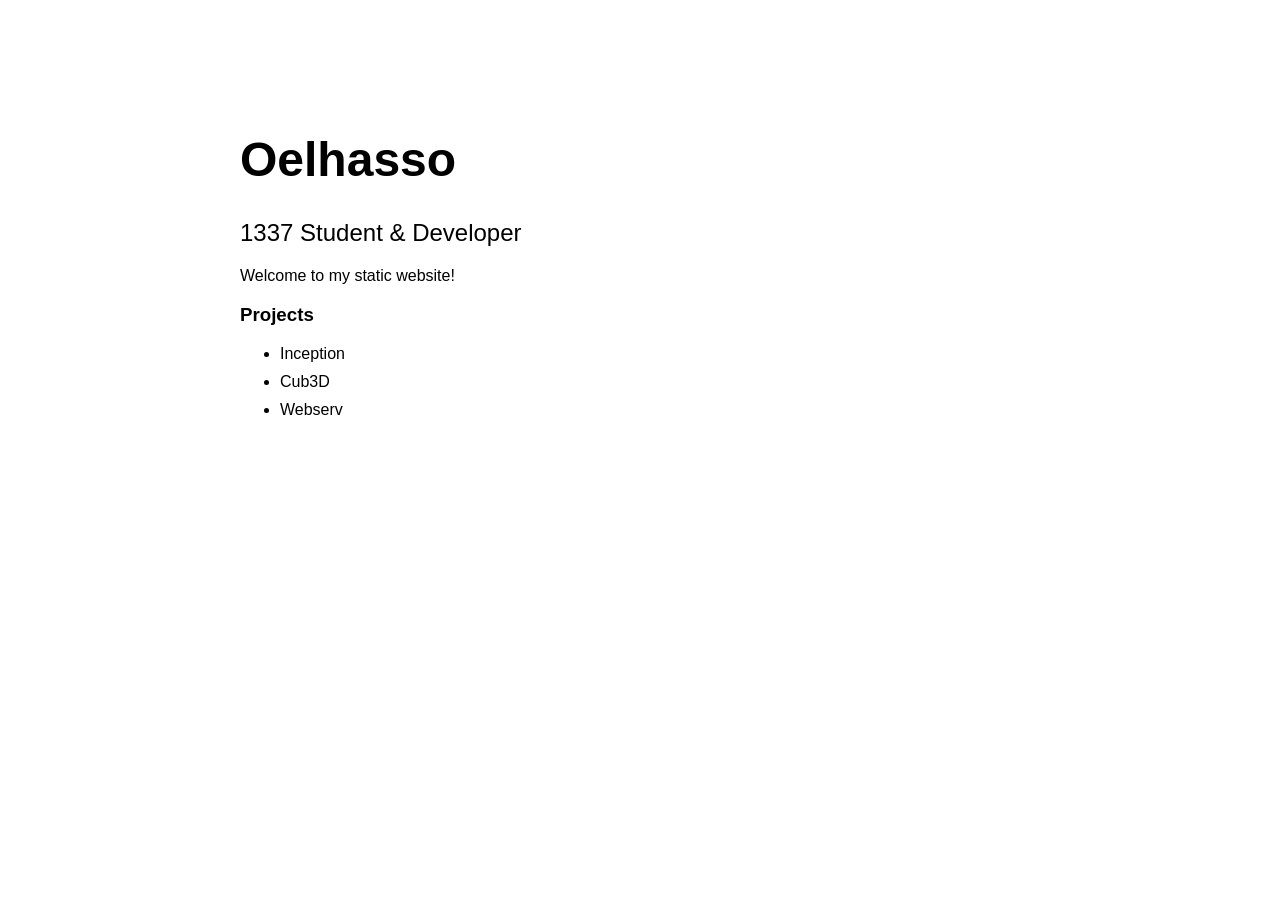
<file: srcs/requirements/static/conf/index.html>
<!DOCTYPE html>
<html>
<head>
    <meta charset="UTF-8">
    <title>Oelhasso - Portfolio</title>
    <link rel="stylesheet" href="style.css">
</head>
<body>
    <h1>Oelhasso</h1>
    <h2>1337 Student & Developer</h2>
    <p>Welcome to my static website!</p>

    <h3>Projects</h3>
    <ul>
        <li>Inception</li>
        <li>Cub3D</li>
        <li>Webserv</li>
    </ul>
</body>
</html>
</file>
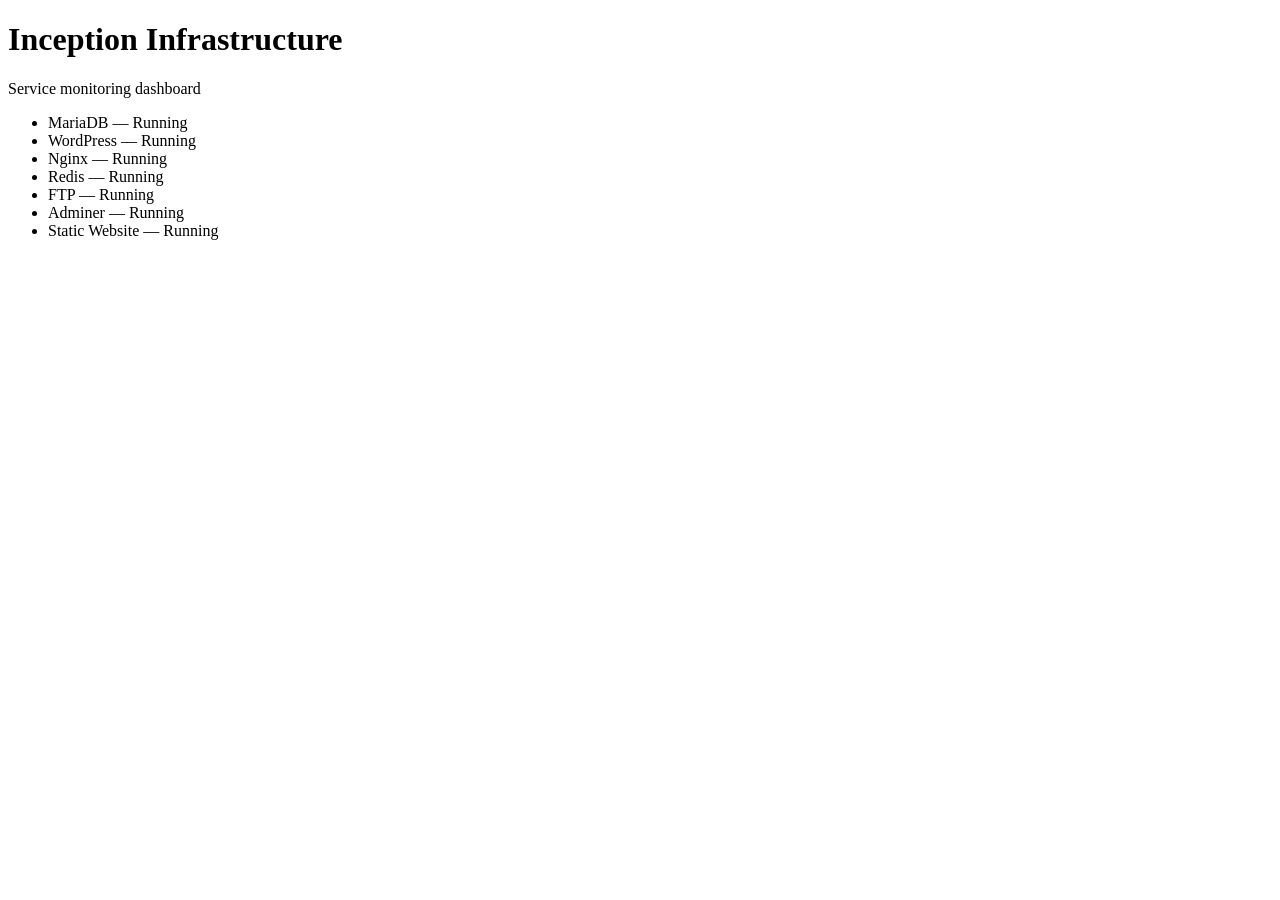
<file: srcs/requirements/status/conf/index.html>
<!DOCTYPE html>
<html>
<head>
    <meta charset="UTF-8">
    <title>Inception Status</title>
</head>
<body>
    <h1>Inception Infrastructure</h1>
    <p>Service monitoring dashboard</p>

    <ul>
        <li>MariaDB — Running</li>
        <li>WordPress — Running</li>
        <li>Nginx — Running</li>
        <li>Redis — Running</li>
        <li>FTP — Running</li>
        <li>Adminer — Running</li>
        <li>Static Website — Running</li>
    </ul>
</body>
</html>
</file>
<file: srcs/requirements/static/conf/style.css>
body {
    font-family: Arial, sans-serif;
    max-width: 800px;
    margin: 80px auto;
    padding: 20px;
}

h1 {
    font-size: 48px;
}

h2 {
    font-weight: normal;
}

li {
    margin: 10px 0;
}
</file>
